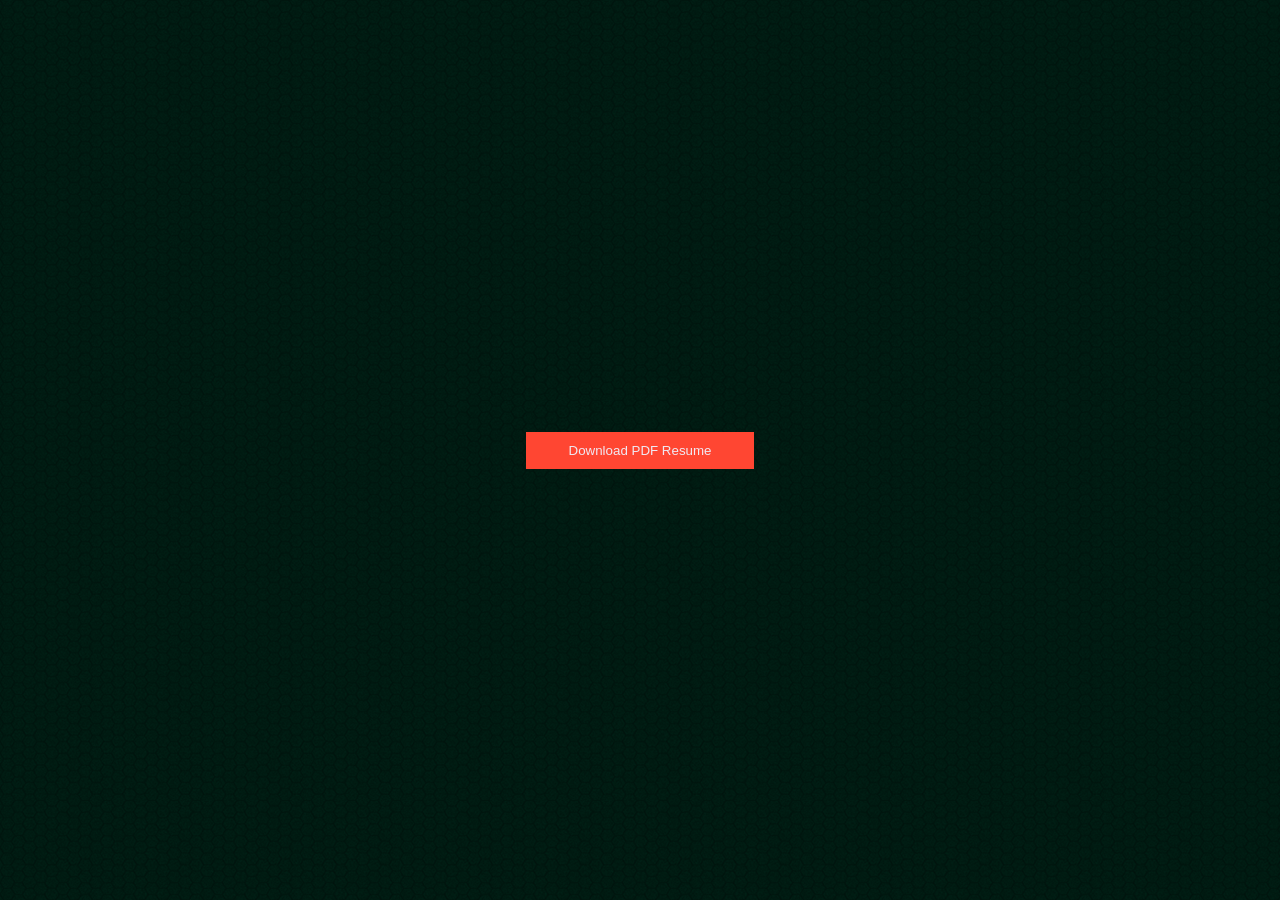
<file: public/resume.html>
<!doctype html>
<html lang="en">
  <head>
    <link rel="preconnect" href="https://fonts.googleapis.com" />
    <link rel="preconnect" href="https://fonts.gstatic.com" crossorigin />
    <link
      href="https://fonts.googleapis.com/css2?family=Cabin:ital,wght@0,400..700;1,400..700&family=PT+Serif:ital@1&display=swap"
      rel="stylesheet"
    />
    <meta charset="UTF-8" />
    <meta name="viewport" content="width=device-width, initial-scale=1.0" />
    <link rel="shortcut icon" type="image/png" href="./images/favicon.png" />
    <title>
      Brad Cole | Front-End Developer & UI Designer based in Vancouver, CA
    </title>
    <meta name="description" content="Add small description of yourslef." />
    <meta
      name="keywords"
      content="Brad Cole, Frontend Developer, HTML, CSS, JavaScript, UI Design, Typography, Wireframing"
    />
    <link rel="stylesheet" href="index.css" />
  </head>
  <body>
    <div class="resume-container">
      <a
        href="resources/brad-2026-resume.pdf"
        download="brad-2026-resume.pdf"
        class="download-link"
      >
        <button class="center btn btn--pink resume-btn">
          Download PDF Resume
        </button>
      </a>
    </div>
  </body>
</html>
</file>
<file: public/index.css>
/* --------------------------------------- */
/* ----- Basic Setup ----- */
/* --------------------------------------- */

@font-face {
  font-family: "Hk Grotesk";
  font-style: normal;
  font-weight: 400;
  src: url("./fonts/HKGrotesk-Regular.woff") format("woff");
}

* {
  margin: 0;
  padding: 0;
  box-sizing: inherit;
}

:root {
  --font-size-small: 1.8rem;
  --font-size-normal: 2.2rem;
  --font-size-medium: 2.8rem;
  --font-size-medium-1: 3.6rem;
  --font-size-large: 5.5rem;
  --font-size-huge: 7.5rem;
  --font-stack: "Hk Grotesk", sans-serif;

  --line-height-normal: 1.7;
  --line-height-small: 1.2;

  --deep-green: #010904;
  --blood-orange: #ff4632;
  --white: #f0e9f2;
  --white-1: #e5e5e6da;
  --hot-pink: #ff4d8d;

  --container-max-width: 1180px;
  --container-normal-width: 800px;
  --container-medium-width: 600px;
  --container-700-width: 700px;
  --container-small-width: 500px;

  --gutter-huge: 12rem;
  --gutter-medium: 6rem;
  --gutter-normal: 3rem;
  --gutter-small-1: 2.5rem;
  --gutter-small: 2rem;
  --gutter-x-small: 1rem;
  --border-light: 1px solid rgb(36, 35, 35);
}

html {
  font-size: 62.5%; /* (16/10)*100 = 62.5% => 1rem = 10px */
  box-sizing: border-box;
  scroll-behavior: smooth;
}
html,
body {
  background-color: var(--deep-green);
}
@media (max-width: 1000px) {
  html {
    font-size: 52%;
  }
}

body {
  font-size: var(--font-size-small);
  font-family: var(--font-stack);
  font-weight: 400;
  color: var(--white-1);
  line-height: var(--line-height-normal);
  background: url("./images/dark-honeycomb.png");
  overflow-x: hidden;
}

.row {
  max-width: var(--container-max-width);
  margin: 0 auto;
}

@media (max-width: 1340px) {
  .row {
    max-width: 1100px;
  }
}

@media (max-width: 1240px) {
  .row {
    padding: 0 var(--gutter-medium);
  }
}

@media (max-width: 600px) {
  .row {
    padding: 0 var(--gutter-normal);
  }
}

@media (max-width: 600px) {
  .row {
    padding: 0 var(--gutter-small);
  }
}

section {
  padding: var(--gutter-huge) 0;
  border-bottom: var(--border-light);
}

img {
  object-fit: contain;
  max-width: 100%;
}

/* --------------------------------------- */
/* ----- Headlines and Paragraphs ----- */
/* --------------------------------------- */

h1,
h2,
h3,
h4 {
  font-family: "Cabin", sans-serif;
  letter-spacing: 2px;
  font-weight: 400;
  line-height: var(--line-height-small);
  color: var(--white);
}

.heading-primary {
  line-height: 1;
  font-size: var(--font-size-huge);
  font-weight: 400;
}

@media (max-width: 900px) {
  .heading-primary {
    font-size: 6.5rem;
  }
}

h2 {
  font-size: var(--font-size-large);
  margin-bottom: var(--gutter-medium);
}

h2::after {
  content: "";
  display: block;
  height: 2px;
  width: 10rem;
  background: var(--hot-pink);
  margin: var(--gutter-small) 0;
}

h3 {
  font-size: var(--font-size-medium-1);
  margin-bottom: var(--gutter-small);
}
h4 {
  font-size: var(--font-size-normal);
  color: var(--blood-orange);
}
h4::after {
  content: "";
  display: block;
  height: 1px;
  width: 10rem;
  background: var(--blood-orange);
  margin: 0.5em 0;
}

@media (max-width: 500px) {
  .heading-primary {
    font-size: var(--font-size-large);
  }

  h2 {
    font-size: var(--font-size-medium-1);
  }

  h3 {
    font-size: var(--font-size-medium);
  }
}

p {
  margin: var(--gutter-small) 0;
}
.services h3 {
  font-size: 3rem;
}

@media (max-width: 900px) {
  p {
    max-width: var(--container-small-width);
  }
}

/* --------------------------------------- */
/* ----- Buttons and Links ----- */
/* --------------------------------------- */

a {
  color: var(--white);
  font-weight: 400;
  font-family: "Cabin", sans-serif;
  letter-spacing: 1px;
  transition: all 0.2s;
  outline: 2px solid transparent;
}

::-moz-focus-inner {
  border: 0;
}

button:focus,
a:focus {
  outline: 2px solid var(--blood-orange);
}

body:not(.user-is-tabbing) button:focus,
body:not(.user-is-tabbing) a:focus {
  outline: none;
}

.link:hover {
  color: var(--blood-orange);
}

.btn {
  position: relative;
  display: inline-block;
  padding: 1rem 4.2rem;
  text-decoration: none;
  color: inherit;
  border: 1px solid var(--blood-orange);
  font-weight: 400;
}

.btn:focus {
  outline: none;
}

.btn::after {
  content: "";
  display: block;
  position: absolute;
  top: 0;
  left: 0;
  right: 100%;
  background: var(--white);
  height: 100%;
  z-index: -1;
  transition: all 0.2s cubic-bezier(1, 0.68, 0.16, 0.9);
}

.btn:hover::after,
.btn:focus::after {
  right: 0;
  background: var(--blood-orange);
}

.btn--pink {
  background: var(--blood-orange);
  transition: all 0.2s;
}

.btn--pink::after {
  display: none;
}

.btn--pink:hover,
.btn--pink:focus {
  background: transparent;
}

.link__text {
  position: relative;
  display: inline-block;
  padding: 0.6rem;
  color: inherit;
  text-decoration: none;
  border-bottom: 1px solid var(--blood-orange);
}

.link__text::after {
  content: "";
  display: block;
  position: absolute;
  top: 0;
  left: 0;
  right: 100%;
  background: var(--white);
  height: 100%;
  z-index: -1;
  transition: all 0.2s cubic-bezier(1, 0.68, 0.16, 0.9);
}

.link__text:focus {
  outline: none;
}

.link__text:hover::after,
.link__text:focus:after {
  right: 0;
  background: var(--blood-orange);
}

.link__text span {
  padding-left: 1rem;
  font-family: sans-serif;
}

/* ----- Back to Top ----- */

.back-to-top {
  position: fixed;
  bottom: 4rem;
  right: 4rem;
  display: flex;
  justify-content: center;
  align-items: center;
  height: 5.5rem;
  width: 5.5rem;
  background-color: var(--blood-orange);
  border-radius: 50%;
  z-index: 10;
  visibility: hidden;
  transition: all 0.4s;
}

.back-to-top__image {
  height: 70%;
}

@media (max-width: 900px) {
  .back-to-top {
    right: 2rem;
  }
}

@media (max-width: 500px) {
  .back-to-top {
    right: 1rem;
  }
}

/* --------------------------------------- */
/* ----- Navigation ----- */
/* --------------------------------------- */

.nav {
  display: flex;
  justify-content: flex-end;
  align-items: center;
  gap: var(--gutter-medium);
  padding: var(--gutter-normal) 0;
}

.nav__items {
  display: flex;
  list-style: none;
}

.nav__item:not(:last-child) {
  margin-right: var(--gutter-medium);
}

@media (max-width: 500px) {
  .nav {
    justify-content: center;
  }
}

@media (max-width: 400px) {
  .nav__item:not(:last-child) {
    margin-right: var(--gutter-normal);
  }
}

@media (max-width: 300px) {
  .nav {
    font-size: var(--font-size-small);
  }
}

.nav__link {
  position: relative;
  display: inline-block;
  padding: 1rem 0;
  text-decoration: none;
  color: inherit;
  transition: all 0.2s;
}

.nav__link::after {
  content: "";
  position: absolute;
  bottom: 0;
  left: 0;
  right: 100%;
  display: inline-block;
  height: 1rem;
  background: var(--white);
  transition: all 0.25s cubic-bezier(1, 0.68, 0.16, 0.9);
}

.nav__link:hover {
  color: var(--blood-orange);
}

.nav__link:hover::after {
  right: 0;
  height: 2px;
  background: var(--blood-orange);
}

/* --------------------------------------- */
/* ----- Header ----- */
/* --------------------------------------- */

.header {
  background:
    linear-gradient(
      to right,
      rgba(8, 18, 12, 0.65) 0%,
      rgba(8, 18, 12, 0.45) 40%,
      rgba(8, 18, 12, 0.25) 100%
    ),
    url("./images/header.jpg");
  height: 100vh;
  background-size: cover;
  background-position: center;
  background-attachment: fixed;
  font-size: var(--font-size-normal);
  width: 100%;
  min-height: 100vh;
  min-height: 100dvh;
}

.header__text {
  position: absolute;
  top: 50%;
  transform: translateY(-50%);
}

.header__text p {
  margin: 0.5rem 0 3.5rem;
  max-width: var(--container-normal-width);
  font-family: "Cabin", sans-serif;
  letter-spacing: 1px;
  font-size: 2.5rem;
}
@supports (-webkit-touch-callout: none) {
  .header {
    background-attachment: scroll;
  }
}

@media (max-width: 500px) {
  .header {
    text-align: center;
  }

  .header__text p {
    transform: scale(0.8);
  }
}
@media (max-width: 650px) {
  .header {
    background-attachment: scroll;
  }
}

/* --------------------------------------- */
/* ----- Work ----- */
/* --------------------------------------- */

.work__box {
  display: flex;
  align-items: center;
}

.expand-icon {
  background: url(./images/expand-icon.png);
  background-size: 100%;
  background-repeat: no-repeat;
  width: 14px;
  height: 14px;
}

.close-icon {
  background: url(./images/close-icon.png);
  background-size: 100%;
  background-repeat: no-repeat;
  width: 14px;
  height: 14px;
}

.expand-icon-hvr {
  background: url(./images/expand-icon-hvr.png);
  background-size: 100%;
  background-repeat: no-repeat;
  width: 14px;
  height: 14px;
}
.active-clr,
.challenges-section {
  color: var(--blood-orange);
}
.to-expand-project {
  display: flex;
  align-items: center;
  justify-content: space-between;
  margin-top: 2.5em;
}
.project-details-btn {
  display: flex;
  align-items: center;
  gap: 0.25em;
  cursor: pointer;
  margin-bottom: 0.5em;
}
.project-details-btn p {
  margin: 0;
}
.full-project-description {
  padding: 2em;
  background-color: #012114;
}

.challenges-overview-text {
  font-family: "PT Serif", serif;
  font-weight: 400;
  font-style: italic;
  font-size: 2rem;
  letter-spacing: 1px;
  line-height: 1.3;
}
.to-expand-project ul {
  margin-bottom: 1.5em;
  padding-bottom: 2em;
  border-bottom: 1px dotted #ff4632;
}
ul:last-child {
  border-bottom: none;
  margin-bottom: 0;
}
ul.no-border-bottom {
  border-bottom: none;
}
.section-separator {
  border-bottom: 1px dotted var(--blood-orange);
}

@media (max-width: 900px) {
  .work__box {
    align-items: initial;
    flex-direction: column-reverse;
  }
}
@media (min-width: 901px) {
  .full-project-description {
    flex-direction: column;
  }
}

.work__box_mod:not(:last-child) {
  margin-bottom: 15rem;
}

@media (max-width: 500px) {
  .work__box:not(:last-child) {
    margin-bottom: 10rem;
  }
}

.work__links {
  display: flex;
  align-items: center;
  margin-top: 2em;
}

.work__text {
  flex: 0 0 35%;
}

.work__list {
  /* list-style-type: square; */
  list-style-position: inside;
  margin-bottom: var(--gutter-normal);
}
.work__list li::marker {
  color: var(--hot-pink);
}
.work__code {
  display: block;
  height: 3rem;
  margin-left: var(--gutter-normal);
  transition: all 0.3s;
}

.work__code:hover {
  transform: scale(1.2);
}

.work__image-box {
  margin-bottom: var(--gutter-normal);
}
#watchlist-project-p:hover,
#sweet-release-project-p:hover,
#quizzical-project-p:hover {
  color: var(--blood-orange);
}
#watchlist-project-btn,
#sweet-release-project-btn,
#quizzical-project-btn {
  cursor: pointer;
}
.hidden {
  display: none;
}
.p-tag-clr-on-hvr {
  color: var(--blood-orange);
}
@media (min-width: 901px) {
  .work__image-box {
    flex: 1;
    margin: 0 0 0 10rem;
  }
  .to-expand-project {
    justify-content: end;
    margin-top: 0.25em;
  }
  .full-project-description p,
  .full-project-description ul {
    width: 70%;
  }
}

@media (max-width: 900px) {
  .work__code {
    height: 4rem;
  }
}

/* --------------------------------------- */
/* ----- Services ----- */
/* --------------------------------------- */

.services__intro {
  margin: 0.5rem 0 8rem;
  max-width: var(--container-normal-width);
  font-family: "Cabin", sans-serif;
  letter-spacing: 1px;
  font-size: 2rem;
}
.services__number {
  color: #ff4d8d;
}
.services__card {
  margin-bottom: 6rem;
}
.services__cta {
  margin-top: var(--gutter-huge);
}

@media (min-width: 900px) {
  .services__grid {
    display: flex;
    gap: 6rem;
  }
  .services__intro {
    margin: 0.5rem 0 8rem;
    max-width: var(--container-normal-width);
    font-size: 2.5rem;
  }
}

/* --------------------------------------- */
/* ----- Clients ----- */
/* --------------------------------------- */

/* .client__logos {
  display: flex;
  justify-content: space-between;
  filter: invert(100%) grayscale(100%) opacity(0.8);
}

.client__logo {
  height: 6.5rem;
  max-width: 18rem;
}

@media (max-width: 1240px) {
  .client__logos {
    overflow-x: scroll;
    padding: var(--gutter-normal);
  }

  .client__logo:not(:last-of-type) {
    margin-right: var(--gutter-medium);
  }
} */

/* --------------------------------------- */
/* ----- About ----- */
/* --------------------------------------- */

.about__content {
  display: flex;
  flex-direction: row-reverse;
  align-items: center;
}

@media (max-width: 900px) {
  .about__content {
    flex-direction: column-reverse;
    align-items: initial;
  }
}

.about__photo-container {
  margin-bottom: var(--gutter-normal);
}

@media (min-width: 901px) {
  .about__text,
  .services__text {
    flex: 0 0 35%;
  }

  .about__photo-container {
    flex: 1;
    margin: 0 var(--gutter-huge) 0 0;
  }
}

/* --------------------------------------- */
/* ----- Contact ----- */
/* --------------------------------------- */

.contact__info {
  max-width: var(--container-700-width);
}

.availability-container {
  display: flex;
  align-items: center;
  margin-top: 0.5em;
}
@keyframes blink {
  0%,
  25% {
    opacity: 1;
    transform: scale(1);
    box-shadow: 0 0 4px rgba(255, 165, 0, 0.5);
  }
  50% {
    opacity: 0;
    transform: scale(0.8);
    box-shadow: none;
  }
  75%,
  100% {
    opacity: 1;
    transform: scale(1);
    box-shadow: 0 0 4px rgba(255, 165, 0, 0.5);
  }
}
.blinking-dot {
  width: 15px;
  height: 15px;
  border-radius: 50%;
  background-color: var(--hot-pink);
  margin: 0 1em 0 0;
  animation: blink 1.5s ease-in-out infinite;
}
@media (min-width: 900px) {
  .contact-CTA {
    display: flex;
    align-items: center;
    flex-direction: row;
  }
  .availability-container {
    margin-top: 0;
  }
  .blinking-dot {
    margin: 0 0.5em 0 2.5em;
  }
}

/* --------------------------------------- */
/* ----- Footer ----- */
/* --------------------------------------- */

.footer {
  text-align: center;
  padding: var(--gutter-medium) 0 var(--gutter-normal);
}

.footer__social-links {
  display: flex;
  justify-content: center;
  align-items: center;
  padding: var(--gutter-normal) 0;
  list-style: none;
}

.footer__social-link-item:not(:last-of-type) {
  margin-right: var(--gutter-small);
}
.footer__social-link-item:not(:last-of-type) .x-link-item {
  margin-right: 0;
}
.footer__social-image {
  height: 4rem;
  transition: all 0.125s ease;
}
.footer__social-image:hover {
  filter: invert(39%) sepia(64%) saturate(7460%) hue-rotate(346deg)
    brightness(105%) contrast(97%);
}
.x-logo {
  height: 3rem;
}

.footer__github-buttons {
  display: flex;
  justify-content: center;
}

.footer__github-buttons iframe {
  height: 2.5rem;
  width: 84px;
  transform: translateY(3px);
}
/* Resume Page styles */
.resume-btn {
  cursor: pointer;
}
.resume-container {
  display: flex;
  justify-content: center;
  align-items: center;
  height: 100vh;
}

/* end resume page styles */

@media (max-width: 500px) {
  .footer {
    padding: var(--gutter-medium) 0;
  }
}
@media (max-width: 768px) {
  .nav {
    flex-direction: column;
    align-items: center;
    justify-content: center;
    gap: 1rem;
  }

  .nav__items {
    justify-content: center;
  }

  .nav__item:not(:last-child) {
    margin-right: var(--gutter-normal);
  }
}
</file>
